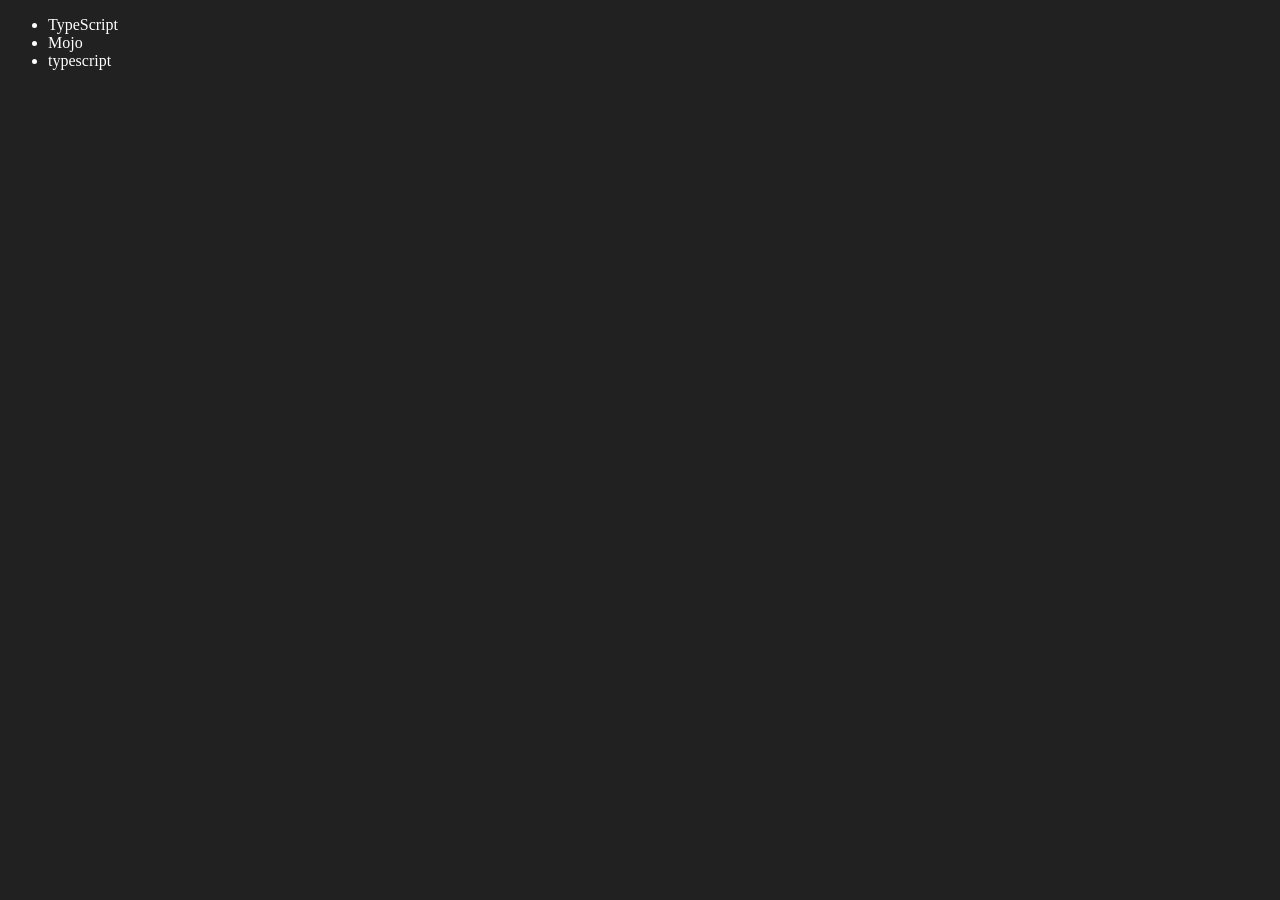
<file: 06_dom/four.html>
<!DOCTYPE html>
<html lang="en">
<head>
    <meta charset="UTF-8">
    <meta name="viewport" content="width=device-width, initial-scale=1.0">
    <title>Chai aur code  | DOM</title>
</head>
<body style="background-color: #212121; color: #fff">
    <ul class="language">
        <li>Javascript</li>
    </ul>
</body>
<script>
    function addLanguage(langName){
        const li = document.createElement('li');
        li.innerHTML = `${langName}`
        document.querySelector('.language').
        appendChild(li)
    }
    addLanguage("python")
    addLanguage("typescript")

    function addOptiLanguage(langName){
        const li = document.createElement('li');
        li.appendChild(document.createTextNode(langName))
        document.querySelector('.language').appendChild(li)
    }
    addOptiLanguage('golang')

    //Edit
    const secondLang = document.querySelector("li:nth-child(2)")
    const newLi = document.createElement('li')
    newLi.textContent = "Mojo"
    secondLang.replaceWith(newLi)

    //edit
    const firstLang = document.querySelector("li:first-child")
    firstLang.outerHTML = '<li>TypeScript</li>'
    
    // remove
    const lastLang = document.querySelector('li:last-child')
    lastLang.remove()
</script>
</html>
</file>
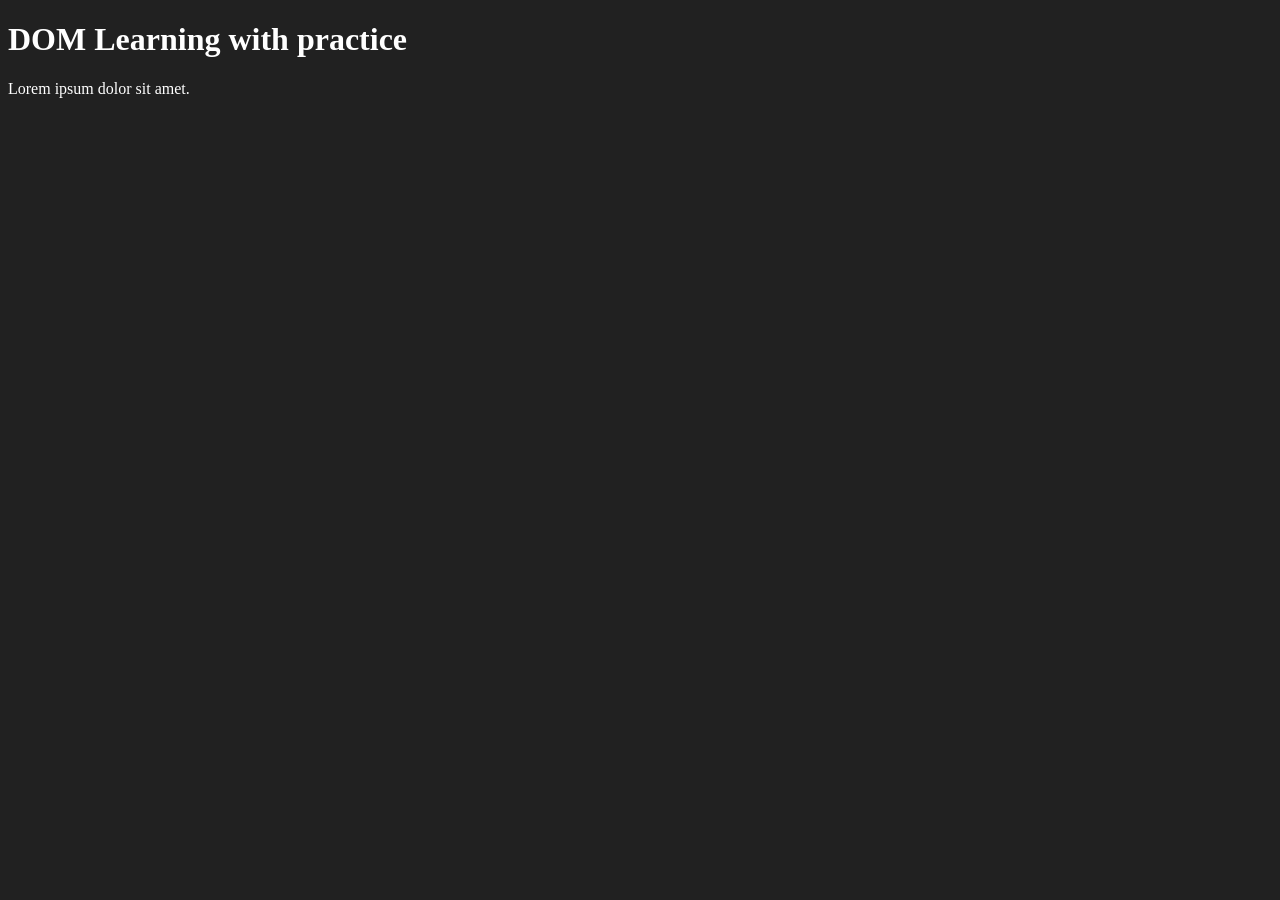
<file: 06_dom/one.html>
<!DOCTYPE html>
<html lang="en">
<head>
    <meta charset="UTF-8">
    <meta name="viewport" content="width=device-width, initial-scale=1.0">
    <title>DOM Learning</title>
    <style>
        .bg-black{
            background-color: #212121;
            color: #fff;
        }
    </style>
</head>
<body class="bg-black">
    <div >
        <h1 id= "title" class="heading">DOM Learning with practice</h1>
        <p>Lorem ipsum dolor sit amet.</p>
    </div>
</body>
</html>
</file>
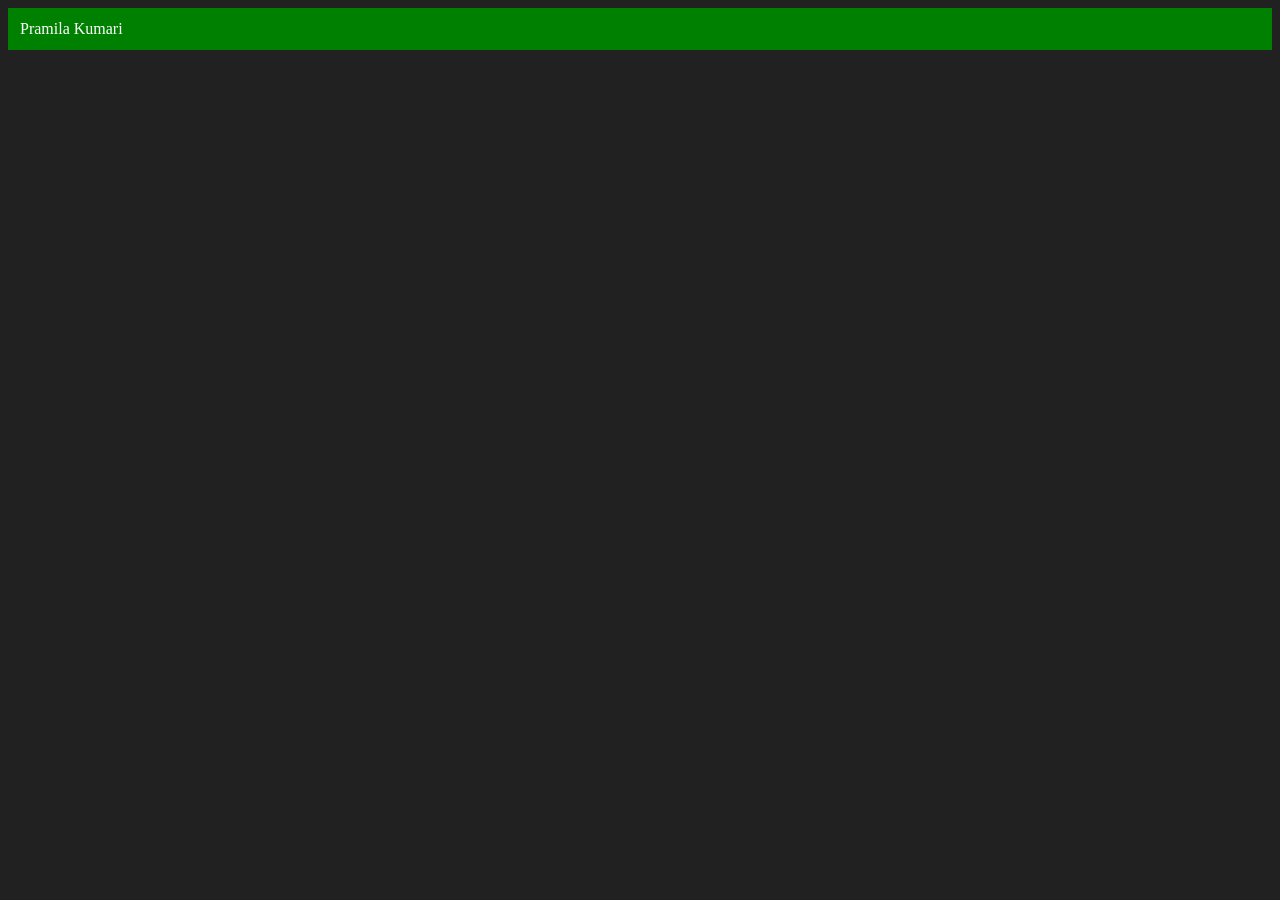
<file: 06_dom/three.html>
<!DOCTYPE html>
<html lang="en">
<head>
    <meta charset="UTF-8">
    <meta name="viewport" content="width=device-width, initial-scale=1.0">
    <title>MY DOM practice session</title>
</head>
<body style="background-color: #212121; color: #fff">
    
</body>
<script>
    const div = document.createElement('div')
    console.log(div);
    div.className = "main"
    div.id = Math.round(Math.random() * 10+ 1)
    div.setAttribute("title", " generated title")
    div.style.backgroundColor = "green"
    div.style.padding = "12px"
   // div.innerText = "Pramila Kumari"
   const addText = document.createTextNode("Pramila Kumari")
   div.appendChild(addText)

   document.body.appendChild(div)
</script>
</html>
</file>
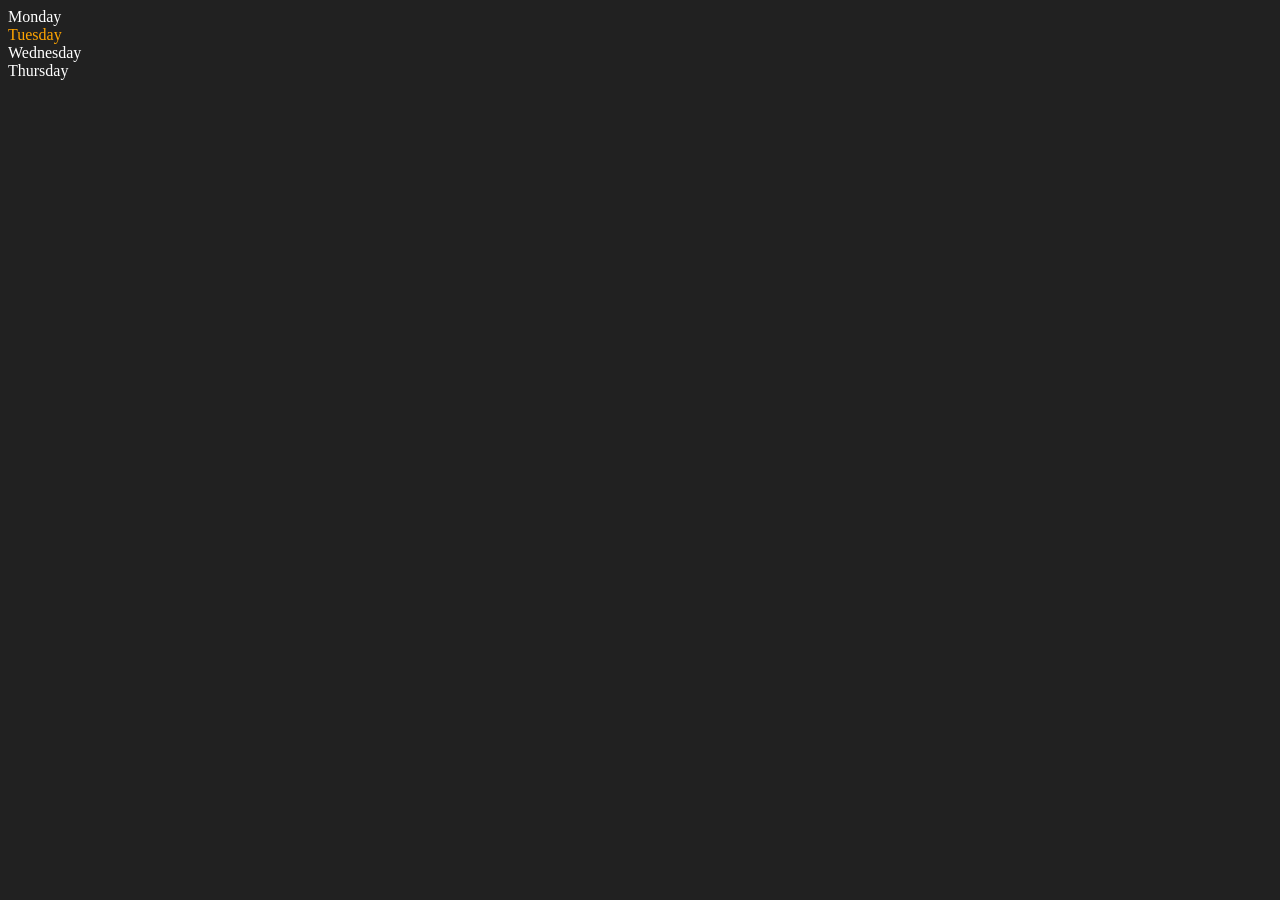
<file: 06_dom/two.html>
<!DOCTYPE html>
<html lang="en">
<head>
    <meta charset="UTF-8">
    <meta name="viewport" content="width=device-width, initial-scale=1.0">
    <title>Chai aur code</title>
</head>
<body style="background-color: #212121; color: #fff">
    <div class="parent">
        <div class="day">Monday</div>
        <div class="day">Tuesday</div>
        <div class="day">Wednesday</div>
        <div class="day">Thursday</div>
    </div>
</body>
<script>
    const parent = document.querySelector('.parent')
    /* console.log(parent);
    console.log(parent.children);
    console.log(parent.children[1].innerHTML); */

    /* for (let i = 0; i < parent.children.length; i++) {
         console.log(parent.children[i].innerHTML);
        
    }
 */
    parent.children[1].style.color='orange'
    /* console.log(parent.firstElementChild);
    console.log(parent.lastElementChild );*/
    
    const dayOne = document.querySelector('.day')
    console.log(dayOne);
    console.log(dayOne.parentElement);
    console.log(dayOne.nextElementSibling);

    console.log("NODES: ", parent.childNodes);
    
    
 </script>   
</html>
</file>
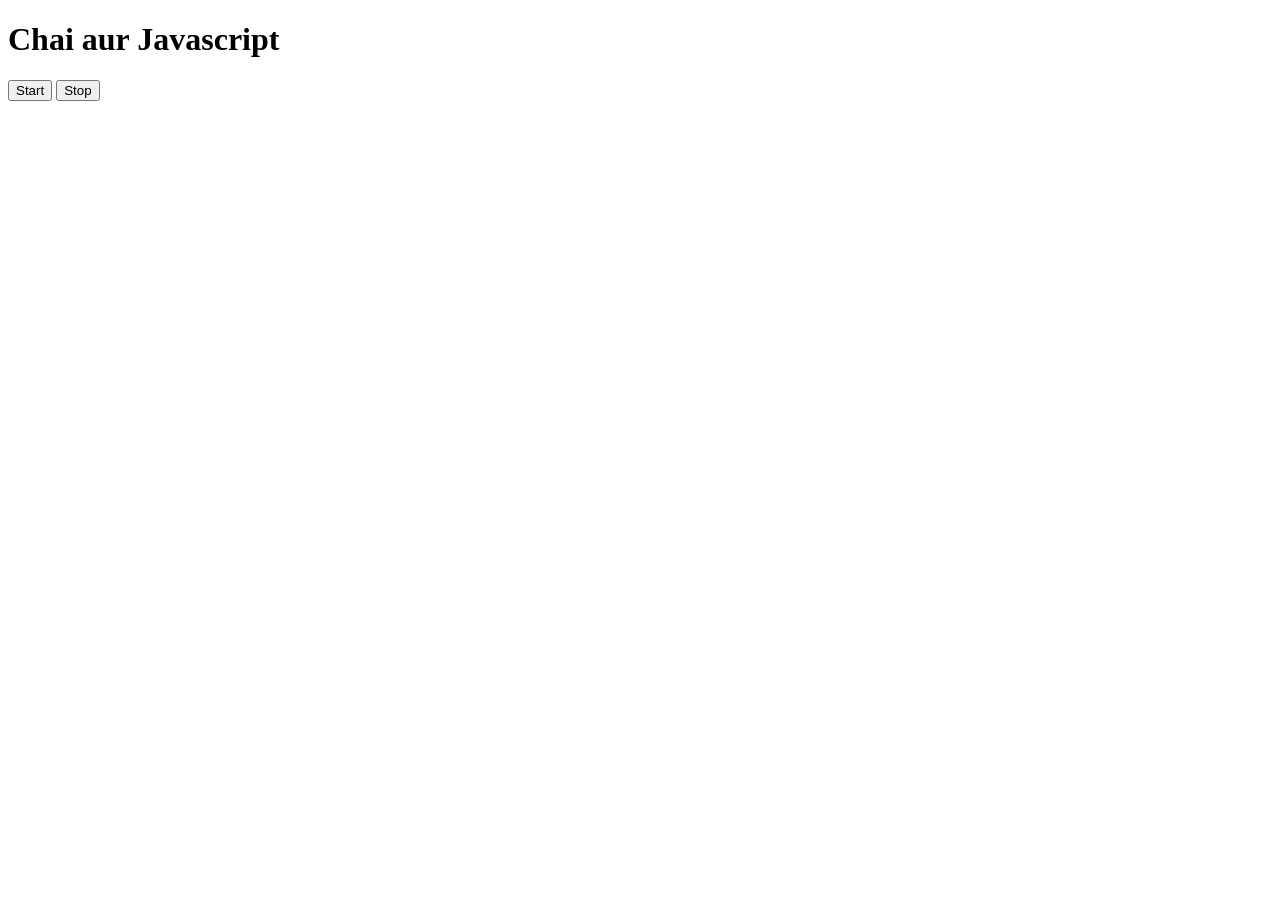
<file: 08_events/three.html>
<!DOCTYPE html>
<html lang="en">
<head>
    <meta charset="UTF-8">
    <meta name="viewport" content="width=device-width, initial-scale=1.0">
    <title>Document</title>
</head>
<body>
    <h1>Chai aur Javascript</h1>
    <button id="start">Start</button>
    <button id="stop">Stop</button>
</body>
<script>
   const sayDate = function(str){
    console.log(str,Date.now());
   }
  // const interId = setInterval(sayDate, 1000, "Hi")

   //clearInterval(interId);
   
   let intervalId = null;
   document.querySelector('#start').addEventListener('click',function(){
    if(intervalId === null){
        intervalId = setInterval(sayDate, 1000, "Hi Pramila");
        console.lod("START");
    }
    });

    document.querySelector('#stop').addEventListener('click',function(){
        clearInterval(interValId);
        intervalId = null;
        console.log("STOP");
    });
</script>
</html>
</file>
